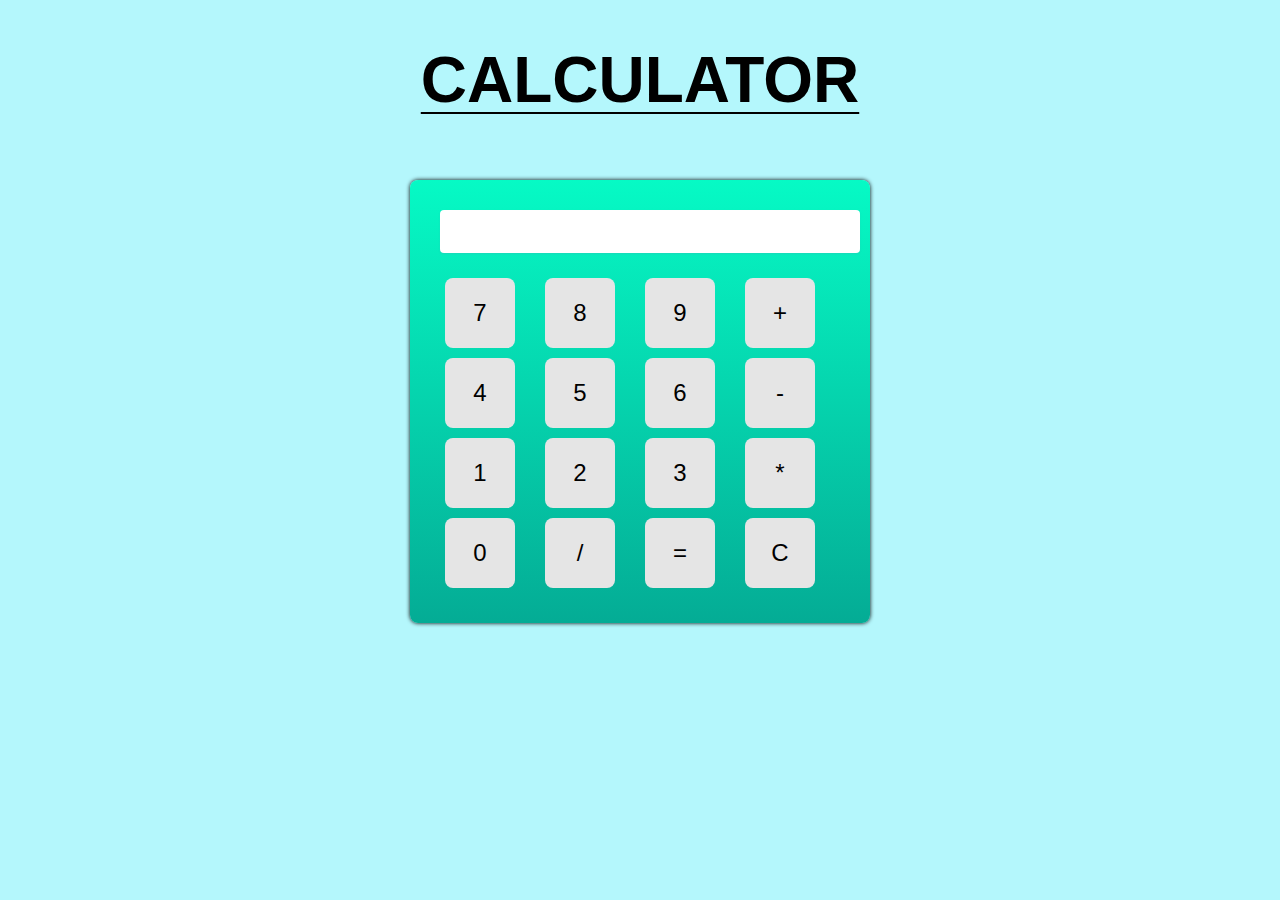
<file: Level 1/Calculator/index.html>
<!-- 
    CodSoft Internship - Web Development
    Batch - August
    Name - Rushikesh Gaikwad
    Level 1 (Task 3) - Simple Calculator
-->

<!DOCTYPE html>
<html>
<head>
  <title>Rushikesh Gaikwad - Level 1 (Task 3)</title>
  <link rel="stylesheet" type="text/css" href="style.css">
</head>
<body>

  <div class="container">
    <h1>CALCULATOR</h1>
  </div>
  <div class="calculator">
    <input type="text" id="result" readonly>
    <div class="buttons">
      <button onclick="appendNumber('7')">7</button>
      <button onclick="appendNumber('8')">8</button>
      <button onclick="appendNumber('9')">9</button>
      <button onclick="appendOperator('+')">+</button>
      <button onclick="appendNumber('4')">4</button>
      <button onclick="appendNumber('5')">5</button>
      <button onclick="appendNumber('6')">6</button>
      <button onclick="appendOperator('-')">-</button>
      <button onclick="appendNumber('1')">1</button>
      <button onclick="appendNumber('2')">2</button>
      <button onclick="appendNumber('3')">3</button>
      <button onclick="appendOperator('*')">*</button>
      <button onclick="appendNumber('0')">0</button>
      <button onclick="appendOperator('/')">/</button>
      <button onclick="calculate()">=</button>
      <button onclick="clearResult()">C</button>
    </div>
  </div>

  <script src="script.js"></script>
</body>
</html>
</file>
<file: Level 1/Calculator/style.css>
body {
  background: rgb(180, 247, 252);
  font-family: Arial, sans-serif;
  margin: 0;
  padding: 0;
}

.container {
  display: flex;
  justify-content: center;
  align-items: center;
  font-size: 2rem;
  text-decoration: underline 2px;
  text-underline-offset: 10px;
}

.calculator {
  width: 80%;
  max-width: 400px;
  margin: 20px auto;
  padding: 30px;
 background: linear-gradient(180deg, #06fac5, #04ac95);
  border-radius: 8px;
  box-shadow: 0 2px 6px rgba(247, 38, 167, 0.1);
  text-align: center;
  -webkit-box-shadow: 0 0 4px black;
   box-shadow: 0 0 4px black;
}

.calculator input {
  width: 100%;
  margin-bottom: 20px;
  padding: 10px;
  font-size: 20px;
  text-align: right;
  border: none;
  border-radius: 4px;
  box-shadow: 0 1px 2px rgba(230, 32, 170, 0.1);
}

.calculator button {
  width: 70px;
  height: 70px;
  margin: 5px;
  font-size: 24px;
  background-color: #e5e5e5;
  border: none;
  border-radius: 8px;
  cursor: pointer;
  transition: background-color 0.3s ease;
}

.calculator button:hover {
  background-color: #9af85c;
}

.calculator button:active {
  background-color: #f751d3;
}

.buttons {
  display: grid;
  grid-template-columns: repeat(4, 1fr);
}

@media (max-width: 480px) {
  .calculator {
    width: 100%;
  }
  
  .calculator input {
    font-size: 18rem;
  }
  
  .calculator button {
    width: 50rem;
    height: 50rem;
    font-size: 16rem;
  }
}
</file>
